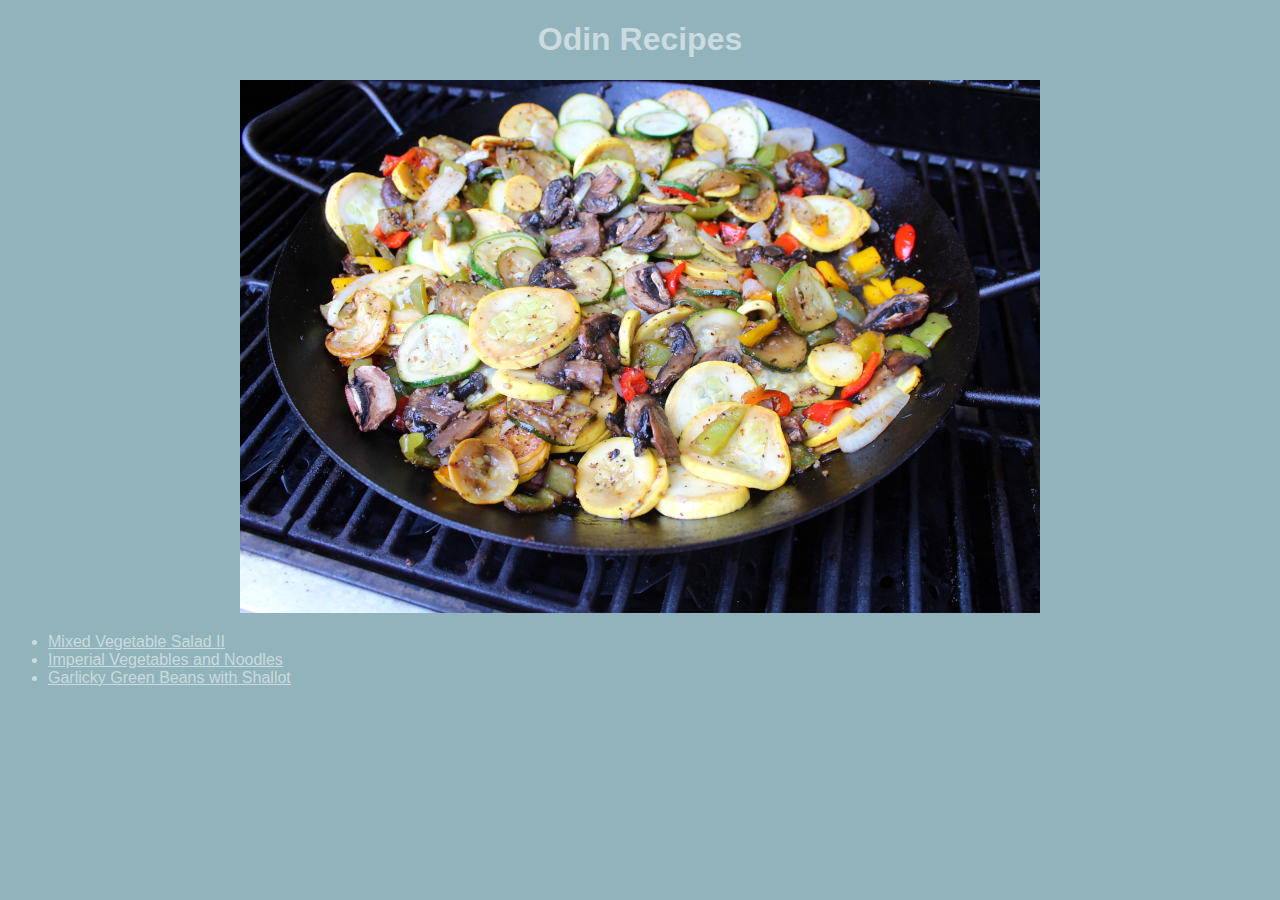
<file: index.html>
<!DOCTYPE html>
<html lang="en">
<head>

    <meta charset="UTF-8">
    <meta http-equiv="X-UA-Compatible" content="IE=edge">
    <meta name="viewport" content="width=device-width, initial-scale=1.0">
    <title>Vegetable recipes</title>
    <link rel="stylesheet" href="./recipes/styles.css">

</head>
<body class="align-center">

    <h1>Odin Recipes</h1>
    <img src="./img/main.png" alt="Vegetables Recipes">
    <ul class="align-left">
        <li><a href="./recipes/mixedvegetablesalad.html">Mixed Vegetable Salad II</a></li>
        <li><a href="./recipes/imperialvegetables.html">Imperial Vegetables and Noodles</a></li>
        <li><a href="./recipes/greenbeans.html">Garlicky Green Beans with Shallot</a></li>
    </ul>

</body>
</html>
</file>
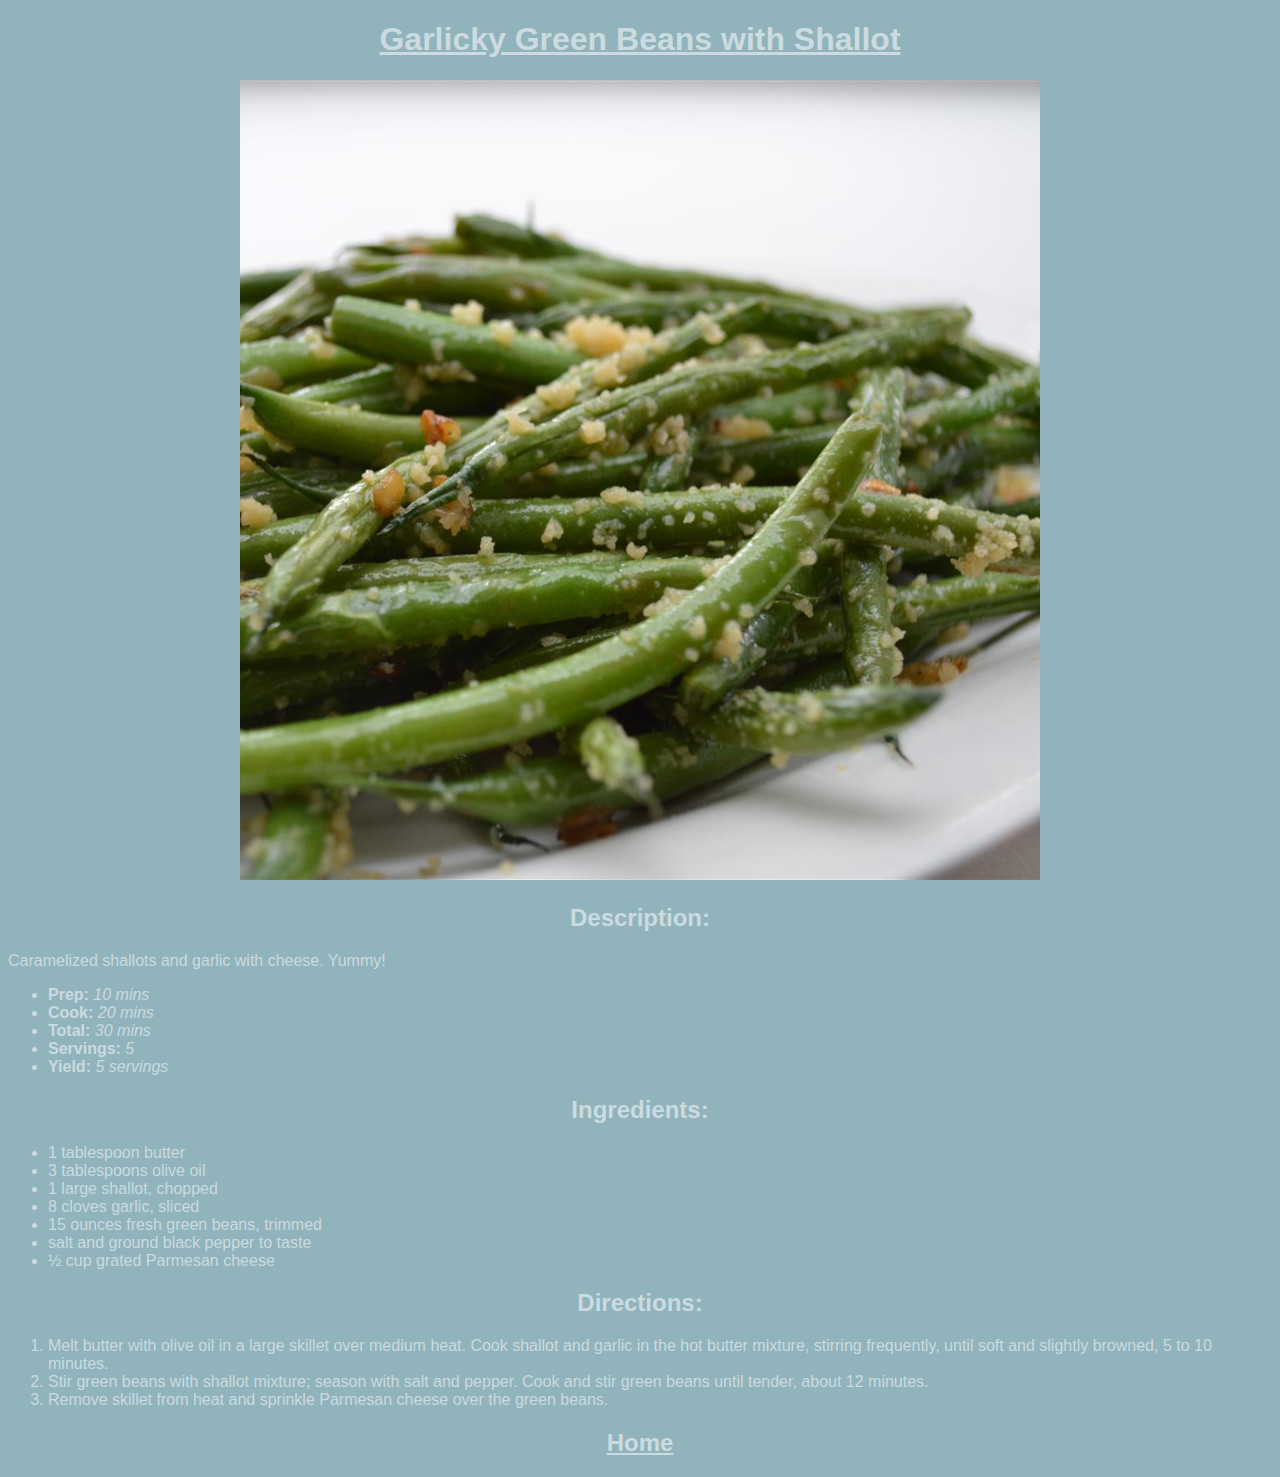
<file: recipes/greenbeans.html>
<!DOCTYPE html>
<html lang="en">
<head>

    <meta charset="UTF-8">
    <meta http-equiv="X-UA-Compatible" content="IE=edge">
    <meta name="viewport" content="width=device-width, initial-scale=1.0">
    <title>Garlicky Green Beans with Shallot</title>
    <link rel="stylesheet" href="styles.css">

</head>
<body class="align-center">

    <h1><a href="https://www.allrecipes.com/recipe/240466/garlicky-green-beans-with-shallot/">Garlicky Green Beans with Shallot</a></h1>
    <img src="../img/GarlickyGreenBeans.jpeg" alt="Garlicky Green Beans">

    <h2><strong>Description:</strong></h2>
    <p class="align-left">Caramelized shallots and garlic with cheese. Yummy!</p>

    <ul class="align-left">
        <li><strong>Prep: </strong><em>10 mins</em></li>
        <li><strong>Cook: </strong><em>20 mins</em></li>
        <li><strong>Total: </strong><em>30 mins</em></li>
        <li><strong>Servings: </strong><em>5</em></li>
        <li><strong>Yield: </strong><em>5 servings</em></li>
    </ul>

    <h2><strong>Ingredients:</strong></h2>

    <ul class="align-left">    
        <li>1 tablespoon butter</li>
        <li>3 tablespoons olive oil</li>
        <li>1 large shallot, chopped</li>
        <li>8 cloves garlic, sliced</li>
        <li>15 ounces fresh green beans, trimmed</li>
        <li>salt and ground black pepper to taste</li>
        <li>½ cup grated Parmesan cheese</li> 
    </ul>

    <h2><strong>Directions:</strong></h2>

    <ol class="align-left">
        <li>Melt butter with olive oil in a large skillet over medium heat. Cook shallot and garlic in the hot butter mixture, stirring frequently, until soft and slightly browned, 5 to 10 minutes.</li>
        <li>Stir green beans with shallot mixture; season with salt and pepper. Cook and stir green beans until tender, about 12 minutes.</li>
        <li>Remove skillet from heat and sprinkle Parmesan cheese over the green beans.</li>
    </ol>

    <h2><a href="../index.html">Home</a></h2>

</body>
</html>
</file>
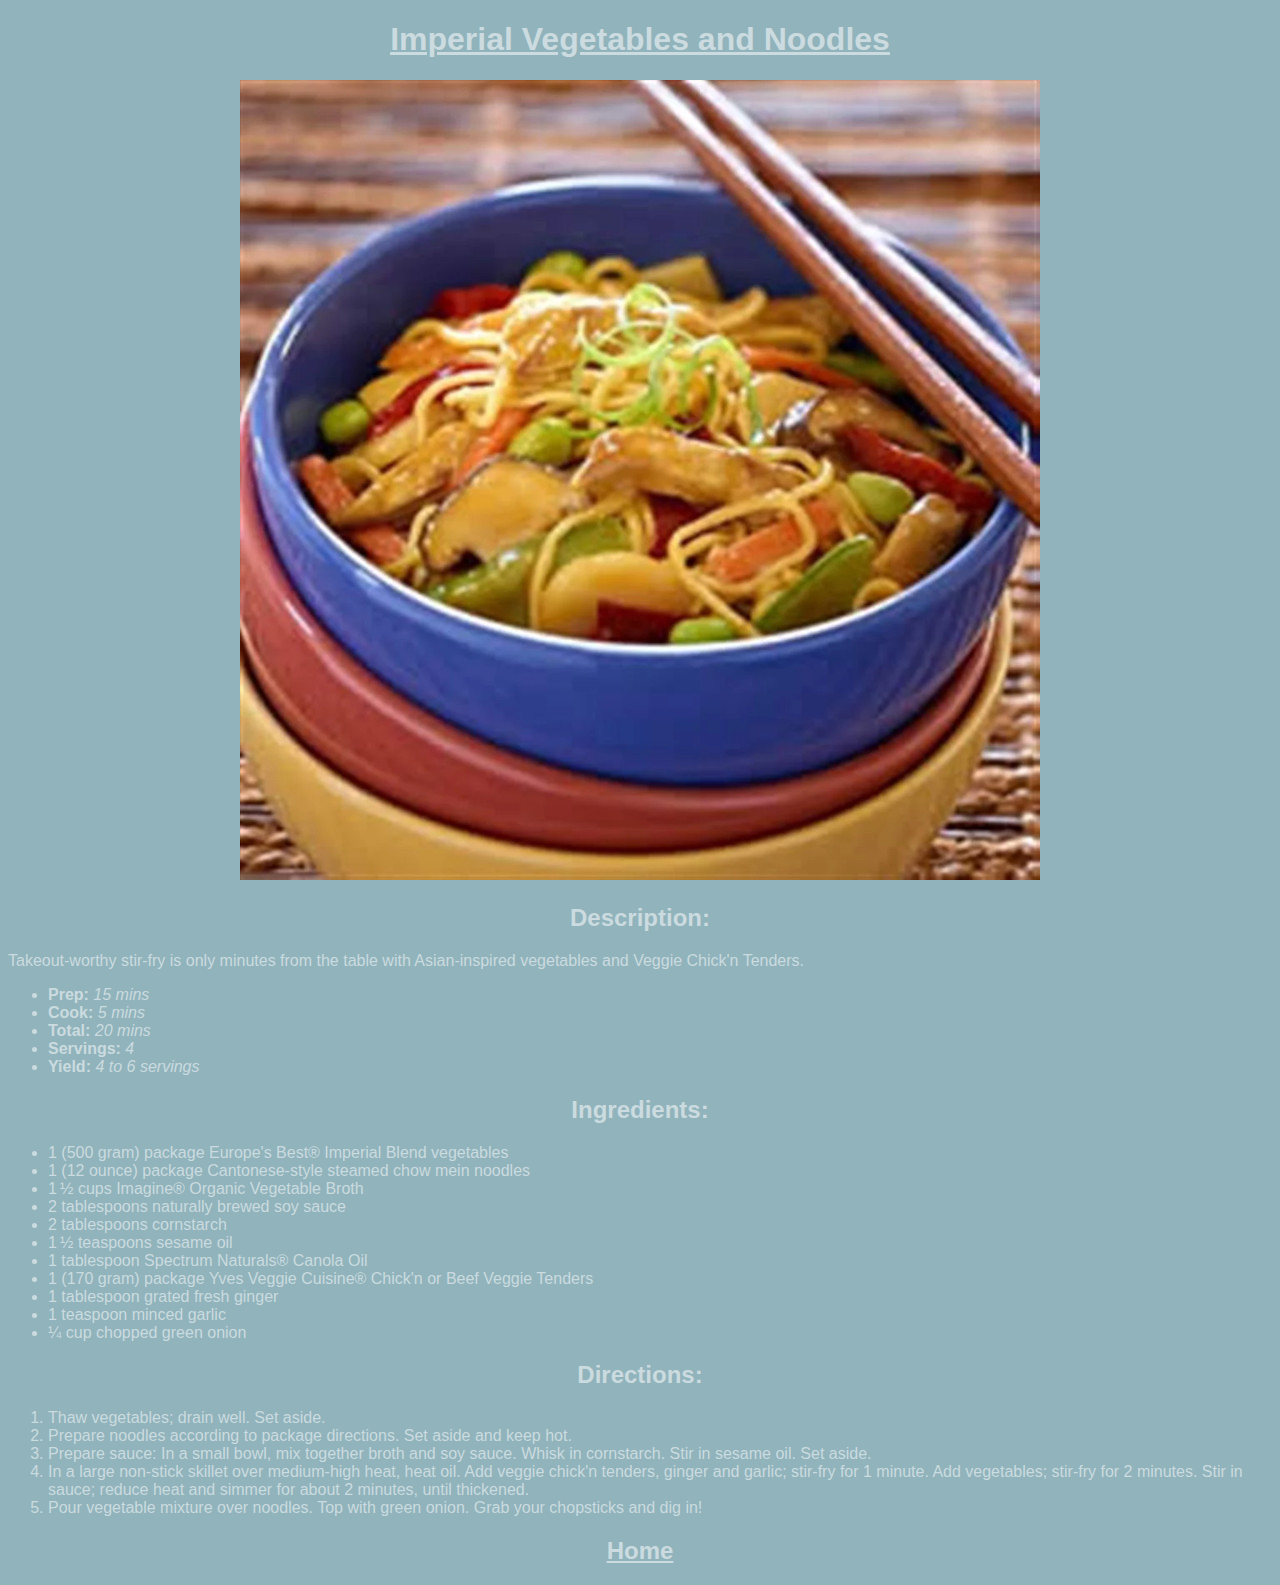
<file: recipes/imperialvegetables.html>
<!DOCTYPE html>
<html lang="en">
<head>

    <meta charset="UTF-8">
    <meta http-equiv="X-UA-Compatible" content="IE=edge">
    <meta name="viewport" content="width=device-width, initial-scale=1.0">
    <title>Imperial Vegetables</title>
    <link rel="stylesheet" href="styles.css">

</head>
<body class="align-center">

    <h1><a href="https://www.allrecipes.com/recipe/238712/imperial-vegetables-and-noodles//">Imperial Vegetables and Noodles</a></h1>
    <img src="../img/ImperialVegetables.jpeg" alt="Imperial Vegetables">

    <h2><strong>Description:</strong></h2>
    <p class="align-left">Takeout-worthy stir-fry is only minutes from the table with Asian-inspired vegetables and Veggie Chick'n Tenders.</p>

    <ul class="align-left">
        <li><strong>Prep: </strong><em>15 mins</em></li>
        <li><strong>Cook: </strong><em>5 mins</em></li>
        <li><strong>Total: </strong><em>20 mins</em></li>
        <li><strong>Servings: </strong><em>4</em></li>
        <li><strong>Yield: </strong><em>4 to 6 servings</em></li>
    </ul>

    <h2><strong>Ingredients:</strong></h2>

    <ul class="align-left">    
        <li>1 (500 gram) package Europe's Best® Imperial Blend vegetables</li>
        <li>1 (12 ounce) package Cantonese-style steamed chow mein noodles</li>
        <li>1 ½ cups Imagine® Organic Vegetable Broth</li>
        <li>2 tablespoons naturally brewed soy sauce</li>
        <li>2 tablespoons cornstarch</li>
        <li>1 ½ teaspoons sesame oil</li>
        <li>1 tablespoon Spectrum Naturals® Canola Oil</li>
        <li>1 (170 gram) package Yves Veggie Cuisine® Chick'n or Beef Veggie Tenders </li>
        <li>1 tablespoon grated fresh ginger</li>
        <li>1 teaspoon minced garlic</li>
        <li>¼ cup chopped green onion</li>
    </ul>

    <h2><strong>Directions:</strong></h2>

    <ol class="align-left">
        <li>Thaw vegetables; drain well. Set aside.</li>
        <li>Prepare noodles according to package directions. Set aside and keep hot.</li>
        <li>Prepare sauce: In a small bowl, mix together broth and soy sauce. Whisk in cornstarch. Stir in sesame oil. Set aside.</li>
        <li>In a large non-stick skillet over medium-high heat, heat oil. Add veggie chick'n tenders, ginger and garlic; stir-fry for 1 minute. Add vegetables; stir-fry for 2 minutes. Stir in sauce; reduce heat and simmer for about 2 minutes, until thickened.</li>
        <li>Pour vegetable mixture over noodles. Top with green onion. Grab your chopsticks and dig in!</li>
    </ol>

    <h2><a href="../index.html">Home</a></h2>

</body>
</html>
</file>
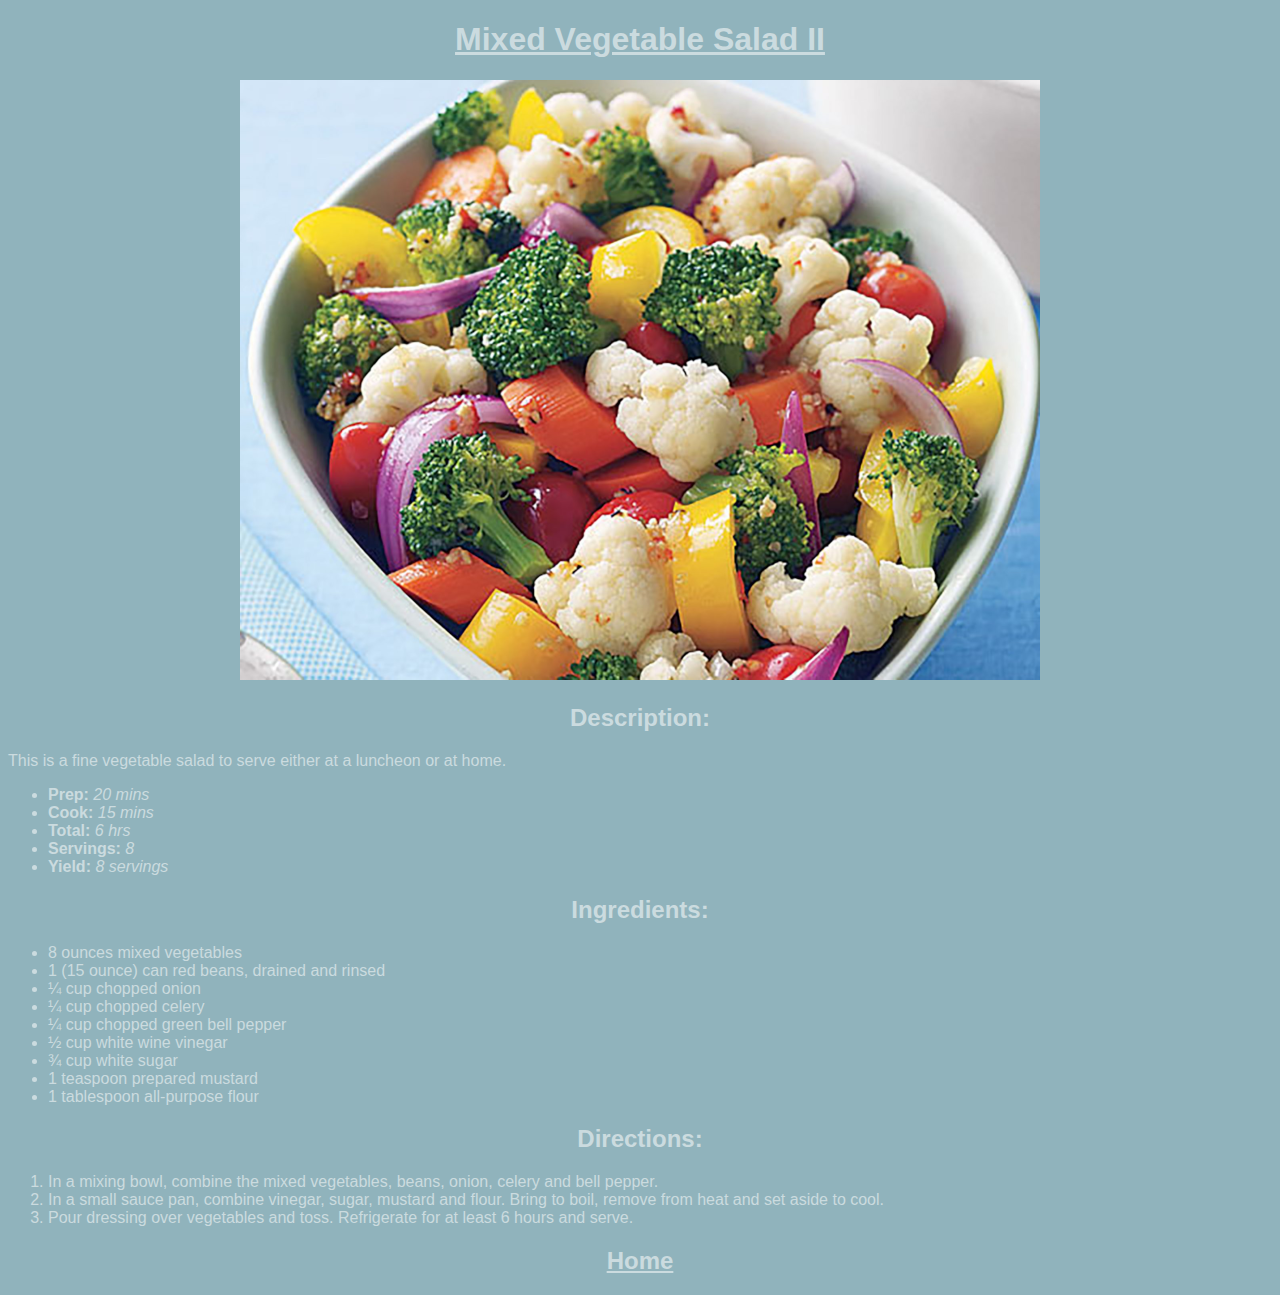
<file: recipes/mixedvegetablesalad.html>
<!DOCTYPE html>
<html lang="en">
<head>

    <meta charset="UTF-8">
    <meta http-equiv="X-UA-Compatible" content="IE=edge">
    <meta name="viewport" content="width=device-width, initial-scale=1.0">
    <title>Mixed Vegetable Salad</title>
    <link rel="stylesheet" href="styles.css">

</head>
<body class="align-center">

    <h1><a href="https://www.allrecipes.com/recipe/14355/mixed-vegetable-salad-ii/">Mixed Vegetable Salad II</a></h1>
    <img src="../img/MixedVegetableSalad.png" alt="Mixed Vegetable Salad">
    <h2><strong>Description:</strong></h2>
    <p class="align-left">This is a fine vegetable salad to serve either at a luncheon or at home.</p>

    <ul class="align-left">
        <li><strong>Prep: </strong><em>20 mins</em></li>
        <li><strong>Cook: </strong><em>15 mins</em></li>
        <li><strong>Total: </strong><em>6 hrs</em></li>
        <li><strong>Servings: </strong><em>8</em></li>
        <li><strong>Yield: </strong><em>8 servings</em></li>
    </ul>

    <h2><strong>Ingredients:</strong></h2>

    <ul class="align-left">    
        <li>8 ounces mixed vegetables</li>
        <li>1 (15 ounce) can red beans, drained and rinsed</li>
        <li>¼ cup chopped onion</li>
        <li>¼ cup chopped celery </li>
        <li>¼ cup chopped green bell pepper </li>
        <li>½ cup white wine vinegar</li>
        <li>¾ cup white sugar </li>
        <li>1 teaspoon prepared mustard</li>
        <li>1 tablespoon all-purpose flour</li>
    </ul>

    <h2><strong>Directions:</strong></h2>

    <ol class="align-left">
        <li>In a mixing bowl, combine the mixed vegetables, beans, onion, celery and bell pepper.</li>
        <li>In a small sauce pan, combine vinegar, sugar, mustard and flour. Bring to boil, remove from heat and set aside to cool.</li>
        <li>Pour dressing over vegetables and toss. Refrigerate for at least 6 hours and serve.</li>
    </ol>

    <h2><a href="../index.html">Home</a></h2>
    
</body>
</html>
</file>
<file: recipes/styles.css>
* {
  font-family: Verdana, Geneva, Tahoma, sans-serif;
  color: #cbdbdf;
  background-color: #90b3bc;
}

.align-left {
  text-align: left;
}

.align-center {
  text-align: center;
}
</file>
